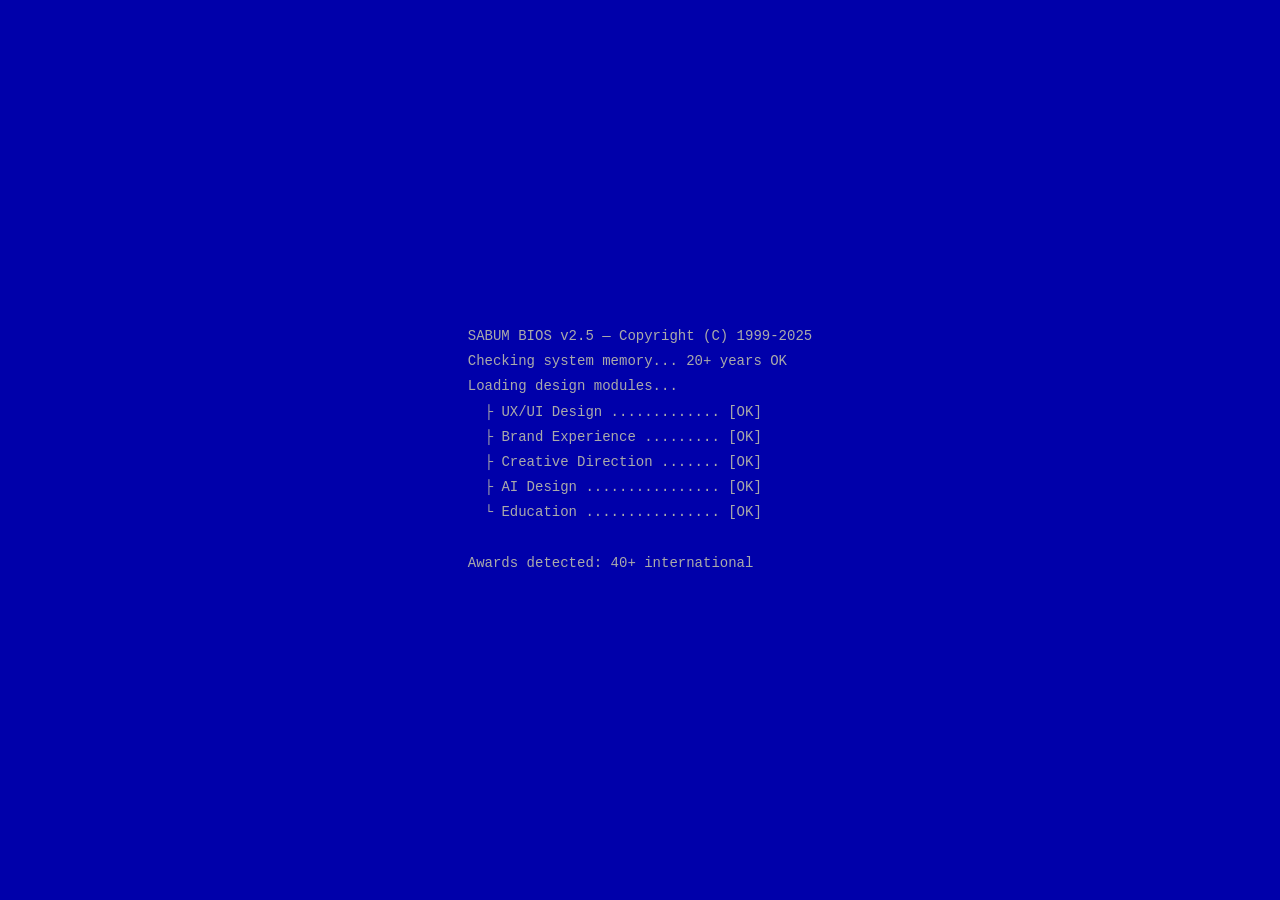
<file: 03_sabum/index.html>
<!DOCTYPE html>
<html lang="ko">

<head>
    <meta charset="UTF-8">
    <meta name="viewport" content="width=device-width, initial-scale=1.0">
    <title>SABUM.EXE — 변사범 포트폴리오</title>
    <meta name="description" content="변사범 — Creative Director, Designer, Educator. 20년 이상의 디자인 경력.">
    <style>
        /* ═══════════════════════════════════════════
           RESET & BASE
           ═══════════════════════════════════════════ */
        *,
        *::before,
        *::after {
            margin: 0;
            padding: 0;
            box-sizing: border-box;
        }

        :root {
            --bg: #0000AA;
            --text: #FFFFFF;
            --highlight: #FFFF00;
            --dim: #AAAAAA;
            --cursor: #FFFFFF;
            --accent: #55FFFF;
            --green: #55FF55;
            --red: #FF5555;
        }

        /* Theme: BLACK */
        body.theme-black {
            --bg: #111111;
            --dim: #666666;
        }

        body.theme-black .hero-visual {
            background: linear-gradient(180deg, #111 0%, #000 50%, #111 100%);
        }

        /* Theme: PRISM */
        body.theme-prism {
            --bg: #1a0a2e;
        }

        body.theme-prism .hero-visual {
            background: linear-gradient(135deg, #1a0a2e, #16213e, #0f3460, #533483, #e94560, #0f3460, #1a0a2e);
            background-size: 400% 400%;
            animation: prismShift 8s ease infinite;
        }

        @keyframes prismShift {
            0% {
                background-position: 0% 50%;
            }

            50% {
                background-position: 100% 50%;
            }

            100% {
                background-position: 0% 50%;
            }
        }

        body.theme-prism {
            background: linear-gradient(135deg, #1a0a2e, #16213e, #0f3460, #533483, #1a0a2e);
            background-size: 400% 400%;
            animation: prismBg 12s ease infinite;
        }

        @keyframes prismBg {
            0% {
                background-position: 0% 50%;
            }

            50% {
                background-position: 100% 50%;
            }

            100% {
                background-position: 0% 50%;
            }
        }

        /* Theme Switcher */
        .theme-switcher {
            position: fixed;
            top: 12px;
            right: 12px;
            z-index: 9999;
            display: flex;
            gap: 4px;
            font-family: 'Courier New', monospace;
            font-size: 11px;
        }

        .theme-btn {
            background: rgba(0, 0, 0, 0.6);
            color: var(--dim);
            border: 1px solid var(--dim);
            padding: 4px 8px;
            font-family: 'Courier New', monospace;
            font-size: 11px;
            cursor: inherit;
            transition: all 0.2s;
        }

        .theme-btn:hover {
            color: var(--highlight);
            border-color: var(--highlight);
        }

        .theme-btn.active {
            color: var(--bg);
            background: var(--highlight);
            border-color: var(--highlight);
        }

        body {
            background: var(--bg);
            color: var(--text);
            font-family: 'Courier New', 'Consolas', 'Monaco', 'Liberation Mono', monospace;
            font-size: 16px;
            line-height: 1.6;
            overflow-x: hidden;
            cursor: url("data:image/svg+xml,%3Csvg xmlns='http://www.w3.org/2000/svg' width='32' height='32' viewBox='0 0 16 16'%3E%3Cpath d='M2 2h2v2h-2zM4 4h2v2h-2zM6 6h2v2h-2zM8 8h2v2h-2zM4 8h2v2h-2zM6 10h2v2h-2zM8 12h2v2h-2zM2 4h2v2h-2zM2 6h2v2h-2zM2 8h2v2h-2zM2 10h2v2h-2z' fill='%23FFFF00'/%3E%3Cpath d='M4 2h2v2h-2zM6 4h2v2h-2zM8 6h2v2h-2zM10 8h2v2h-2zM4 6h2v2h-2zM6 8h2v2h-2zM8 10h2v2h-2zM10 12h2v2h-2z' fill='%23000000'/%3E%3C/svg%3E") 0 0, auto;
        }

        a,
        .nav-bar a,
        .title-bar-buttons span {
            cursor: url("data:image/svg+xml,%3Csvg xmlns='http://www.w3.org/2000/svg' width='32' height='32' viewBox='0 0 16 16'%3E%3Cpath d='M4 0h2v2h-2zM6 0h2v2h-2zM8 0h2v2h-2zM10 0h2v2h-2zM3 2h2v2h-2zM4 4h2v2h-2zM5 6h2v2h-2zM6 8h2v2h-2zM7 10h2v2h-2zM11 2h2v2h-2zM10 4h2v2h-2zM9 6h2v2h-2zM8 8h2v2h-2z' fill='%2300FFFF'/%3E%3C/svg%3E") 6 0, pointer;
        }

        ::selection {
            background: var(--text);
            color: var(--bg);
        }

        a {
            color: var(--accent);
            text-decoration: none;
        }

        a:hover {
            text-decoration: underline;
        }

        /* ═══════════════════════════════════════════
           SCANLINE OVERLAY
           ═══════════════════════════════════════════ */
        body::after {
            content: '';
            position: fixed;
            top: 0;
            left: 0;
            right: 0;
            bottom: 0;
            background: repeating-linear-gradient(0deg,
                    rgba(0, 0, 0, 0.03) 0px,
                    rgba(0, 0, 0, 0.03) 1px,
                    transparent 1px,
                    transparent 3px);
            pointer-events: none;
            z-index: 9999;
        }

        /* ═══════════════════════════════════════════
           LAYOUT
           ═══════════════════════════════════════════ */
        .terminal {
            max-width: 900px;
            margin: 0 auto;
            padding: 20px;
            min-height: 100vh;
        }

        /* ═══════════════════════════════════════════
           TITLE BAR
           ═══════════════════════════════════════════ */
        .title-bar {
            display: none;
        }

        .title-bar-buttons {
            display: flex;
            gap: 8px;
            font-size: 12px;
        }

        .title-bar-buttons span {
            display: inline-block;
            width: 16px;
            height: 16px;
            border: 1px solid var(--bg);
            text-align: center;
            line-height: 14px;
            cursor: pointer;
            font-size: 10px;
        }

        /* ═══════════════════════════════════════════
           SCREEN AREA
           ═══════════════════════════════════════════ */
        .screen {
            border: none;
            padding: 24px;
            min-height: 100vh;
        }

        /* ═══════════════════════════════════════════
           SECTIONS
           ═══════════════════════════════════════════ */
        .section {
            margin-bottom: 48px;
            opacity: 0;
            transform: translateY(10px);
            transition: opacity 0.5s ease, transform 0.5s ease;
        }

        .section.visible {
            opacity: 1;
            transform: translateY(0);
        }

        /* ═══════════════════════════════════════════
           PIXEL GLITCH EFFECT
           ═══════════════════════════════════════════ */
        .section.glitch-in .output,
        .section.glitch-in .prompt {
            animation: pixelGlitch 0.6s steps(1) forwards;
        }

        @keyframes pixelGlitch {
            0% {
                clip-path: inset(0 0 80% 0);
                transform: translateX(-4px);
                opacity: 0.7;
                text-shadow: 2px 0 #ff0055, -2px 0 #00ffaa;
            }

            10% {
                clip-path: inset(20% 0 40% 0);
                transform: translateX(6px);
                opacity: 0.9;
                text-shadow: -3px 0 #ff0055, 3px 0 #00ffaa;
            }

            20% {
                clip-path: inset(60% 0 10% 0);
                transform: translateX(-2px);
                opacity: 0.6;
                text-shadow: 1px 0 #ff0055, -1px 0 #00ffaa;
            }

            30% {
                clip-path: inset(10% 0 60% 0);
                transform: translateX(4px);
                opacity: 1;
                text-shadow: -2px 0 #ff0055, 2px 0 #00ffaa;
            }

            40% {
                clip-path: inset(40% 0 20% 0);
                transform: translateX(-6px);
                opacity: 0.8;
                text-shadow: 3px 0 #ff0055, -3px 0 #00ffaa;
            }

            50% {
                clip-path: inset(0 0 30% 0);
                transform: translateX(2px);
                opacity: 0.9;
                text-shadow: -1px 0 #ff0055, 1px 0 #00ffaa;
            }

            60% {
                clip-path: inset(50% 0 0% 0);
                transform: translateX(-3px);
                opacity: 1;
                text-shadow: 2px 0 #ff0055, -2px 0 #00ffaa;
            }

            70% {
                clip-path: inset(5% 0 5% 0);
                transform: translateX(1px);
                opacity: 0.95;
                text-shadow: -1px 0 #ff0055, 1px 0 #00ffaa;
            }

            80% {
                clip-path: none;
                transform: translateX(-1px);
                opacity: 1;
                text-shadow: 1px 0 #ff0055, -1px 0 #00ffaa;
            }

            90% {
                clip-path: none;
                transform: translateX(0);
                opacity: 1;
                text-shadow: 0 0 transparent;
            }

            100% {
                clip-path: none;
                transform: translateX(0);
                opacity: 1;
                text-shadow: none;
            }
        }

        .prompt {
            color: var(--green);
            margin-bottom: 8px;
            font-weight: bold;
        }

        .prompt::before {
            content: 'C:\\SABUM> ';
            color: var(--dim);
        }

        .output {
            padding-left: 0;
            margin-top: 8px;
        }

        .divider {
            color: var(--dim);
            margin: 16px 0;
            overflow: hidden;
            white-space: nowrap;
        }

        .divider::after {
            content: '════════════════════════════════════════════════════════════════════════════════';
        }

        /* ═══════════════════════════════════════════
           PIXEL ART CHARACTER
           ═══════════════════════════════════════════ */
        .pixel-art {
            font-size: 10px;
            line-height: 1;
            letter-spacing: 0;
            white-space: pre;
            color: var(--highlight);
            margin: 16px 0;
            font-family: 'Courier New', monospace;
        }

        .pixel-icon {
            display: inline-block;
            font-size: 10px;
            line-height: 1;
            white-space: pre;
            color: var(--highlight);
            vertical-align: middle;
            margin-right: 8px;
            font-family: 'Courier New', monospace;
        }

        /* ═══════════════════════════════════════════
           HERO
           ═══════════════════════════════════════════ */
        .hero-name {
            font-size: clamp(16px, 2.5vw, 22px);
            font-weight: bold;
            color: var(--highlight);
            line-height: 1.4;
            margin: 12px 0 4px;
        }

        .hero-title {
            font-size: clamp(14px, 2.5vw, 20px);
            color: var(--accent);
        }

        /* ═══════════════════════════════════════════
           HERO VISUAL (FULL WIDTH CANVAS)
           ═══════════════════════════════════════════ */
        .hero-visual {
            width: 100vw;
            margin-left: calc(-50vw + 50%);
            margin-bottom: 100px;
            background: linear-gradient(180deg, #000088 0%, #000055 50%, #000088 100%);
            border-top: 2px solid var(--highlight);
            border-bottom: 2px solid var(--highlight);
            padding: 0;
            overflow: hidden;
            position: relative;
        }

        .hero-visual canvas {
            display: block;
            width: 100%;
            height: auto;
            image-rendering: pixelated;
            image-rendering: crisp-edges;
        }

        .hero-meta {
            margin-top: 16px;
            color: var(--dim);
            font-size: 14px;
        }

        .hero-meta span {
            display: block;
        }

        /* ═══════════════════════════════════════════
           CURSOR BLINK
           ═══════════════════════════════════════════ */
        .cursor {
            display: inline-block;
            width: 10px;
            height: 18px;
            background: var(--cursor);
            animation: blink 1s step-end infinite;
            vertical-align: text-bottom;
            margin-left: 2px;
        }

        @keyframes blink {

            0%,
            100% {
                opacity: 1;
            }

            50% {
                opacity: 0;
            }
        }

        /* ═══════════════════════════════════════════
           TYPING ANIMATION
           ═══════════════════════════════════════════ */
        .typing {
            overflow: hidden;
            white-space: nowrap;
            border-right: none;
            width: 0;
            animation: typing 1.5s steps(40) forwards;
        }

        @keyframes typing {
            from {
                width: 0;
            }

            to {
                width: 100%;
            }
        }

        /* ═══════════════════════════════════════════
           CAREER TABLE
           ═══════════════════════════════════════════ */
        .career-item {
            display: grid;
            grid-template-columns: 160px 1fr;
            gap: 8px;
            padding: 4px 0;
            border-bottom: 1px dashed rgba(255, 255, 255, 0.1);
        }

        .career-item:last-child {
            border-bottom: none;
        }

        .career-year {
            color: var(--highlight);
            white-space: nowrap;
        }

        .career-role {
            color: var(--text);
        }

        /* ═══════════════════════════════════════════
           AWARD LIST
           ═══════════════════════════════════════════ */
        .award-item {
            padding: 2px 0;
            font-size: 14px;
        }

        .award-item::before {
            content: '├── ';
            color: var(--dim);
        }

        .award-item:last-child::before {
            content: '└── ';
        }

        .award-year {
            color: var(--highlight);
        }

        .award-name {
            color: var(--accent);
        }

        /* ═══════════════════════════════════════════
           PROJECT TREE
           ═══════════════════════════════════════════ */
        .project-year-group {
            margin-bottom: 16px;
        }

        .project-year-header {
            color: var(--highlight);
            font-weight: bold;
            margin-bottom: 4px;
        }

        .project-year-header::before {
            content: '📁 ';
            font-size: 12px;
        }

        .project-item {
            padding: 1px 0;
            padding-left: 24px;
            font-size: 14px;
            color: var(--text);
        }

        .project-item::before {
            content: '│  ';
            color: var(--dim);
        }

        .project-year-group .project-item:last-child::before {
            content: '└─ ';
        }

        /* ═══════════════════════════════════════════
           LECTURE SECTION
           ═══════════════════════════════════════════ */
        .lecture-block {
            margin-bottom: 16px;
        }

        .lecture-label {
            color: var(--highlight);
            font-weight: bold;
            margin-bottom: 4px;
        }

        .lecture-list {
            color: var(--dim);
            font-size: 14px;
        }

        /* ═══════════════════════════════════════════
           CONTACT / FOOTER
           ═══════════════════════════════════════════ */
        .contact-item {
            margin: 4px 0;
        }

        .contact-label {
            color: var(--dim);
            display: inline-block;
            width: 100px;
        }

        .footer-bar {
            display: none;
        }

        /* ═══════════════════════════════════════════
           PIXEL ART ICONS (CSS)
           ═══════════════════════════════════════════ */
        .px-trophy {
            color: var(--highlight);
        }

        .px-folder {
            color: var(--accent);
        }

        .px-mail {
            color: var(--green);
        }

        .px-star {
            color: var(--highlight);
        }

        /* ═══════════════════════════════════════════
           NAV BAR (top inside screen)
           ═══════════════════════════════════════════ */
        .nav-bar {
            display: flex;
            flex-wrap: wrap;
            gap: 4px 16px;
            margin-bottom: 32px;
            font-size: 14px;
        }

        .nav-bar a {
            color: var(--dim);
            transition: color 0.2s;
        }

        .nav-bar a:hover {
            color: var(--highlight);
        }

        .nav-bar a::before {
            content: '[';
            color: var(--dim);
        }

        .nav-bar a::after {
            content: ']';
            color: var(--dim);
        }

        /* ═══════════════════════════════════════════
           STAT BOXES
           ═══════════════════════════════════════════ */
        .stat-row {
            display: grid;
            grid-template-columns: repeat(auto-fit, minmax(180px, 1fr));
            gap: 12px;
            margin: 16px 0;
        }

        .stat-box {
            border: 1px solid var(--dim);
            padding: 16px 12px 12px;
            text-align: center;
            overflow: hidden;
        }

        .stat-pixel {
            font-family: 'Courier New', monospace;
            font-size: 8px;
            line-height: 1;
            letter-spacing: 1px;
            white-space: pre;
            color: var(--highlight);
            display: flex;
            justify-content: center;
            gap: 2px;
            margin-bottom: 8px;
            min-height: 40px;
            align-items: center;
        }

        .stat-label {
            font-size: 12px;
            color: var(--dim);
            margin-top: 4px;
        }

        .stat-box.counted .stat-pixel {
            animation: statFlash 0.3s ease-out;
        }

        @keyframes statFlash {
            0% {
                text-shadow: 0 0 20px var(--highlight), 0 0 40px var(--highlight);
                transform: scale(1.1);
            }

            100% {
                text-shadow: none;
                transform: scale(1);
            }
        }

        /* ═══════════════════════════════════════════
           LOADING BAR
           ═══════════════════════════════════════════ */
        .loading-bar {
            margin: 24px 0;
        }

        .loading-text {
            color: var(--dim);
            font-size: 14px;
        }

        .loading-track {
            width: 100%;
            height: 16px;
            border: 1px solid var(--dim);
            position: relative;
            margin-top: 4px;
        }

        .loading-fill {
            height: 100%;
            background: var(--green);
            width: 0%;
            transition: width 1.5s ease-out;
        }

        .loading-bar.active .loading-fill {
            width: 100%;
        }

        /* ═══════════════════════════════════════════
           RESPONSIVE
           ═══════════════════════════════════════════ */
        @media (max-width: 600px) {
            body {
                font-size: 14px;
            }

            .terminal {
                padding: 8px;
            }

            .screen {
                padding: 16px;
            }

            .career-item {
                grid-template-columns: 1fr;
                gap: 2px;
            }

            .career-year {
                font-size: 12px;
            }

            .stat-row {
                grid-template-columns: 1fr 1fr;
            }

            .pixel-art {
                font-size: 7px;
            }

            .hero-name {
                margin-top: 8px;
            }

            .hero-meta span {
                font-size: 12px;
            }
        }

        /* ═══════════════════════════════════════════
           PIXEL WORKS GALLERY
           ═══════════════════════════════════════════ */
        .works-grid {
            display: grid;
            grid-template-columns: repeat(2, 1fr);
            gap: 12px;
            margin-top: 12px;
        }

        .work-item {
            border: 1px solid var(--dim);
            overflow: hidden;
            position: relative;
            transition: border-color 0.3s;
        }

        .work-item:hover {
            border-color: var(--highlight);
        }

        .work-item canvas {
            display: block;
            width: 100%;
            height: auto;
            image-rendering: pixelated;
            image-rendering: crisp-edges;
        }

        .work-item .work-label {
            position: absolute;
            bottom: 0;
            left: 0;
            right: 0;
            background: rgba(0, 0, 0, 0.7);
            color: var(--highlight);
            font-size: 10px;
            padding: 4px 8px;
            font-family: 'Courier New', monospace;
        }

        @media (max-width: 500px) {
            .works-grid {
                grid-template-columns: 1fr;
            }
        }

        /* ═══════════════════════════════════════════
           SECTION LABEL (comment-style)
           ═══════════════════════════════════════════ */
        .section-comment {
            color: var(--dim);
            font-size: 12px;
            margin-bottom: 8px;
        }

        .section-comment::before {
            content: '// ';
        }

        /* ═══════════════════════════════════════════
           BOOT SEQUENCE
           ═══════════════════════════════════════════ */
        #boot-screen {
            position: fixed;
            inset: 0;
            background: var(--bg);
            z-index: 10000;
            display: flex;
            flex-direction: column;
            justify-content: center;
            align-items: center;
            padding: 24px;
            transition: opacity 0.5s ease;
        }

        #boot-screen.fade-out {
            opacity: 0;
            pointer-events: none;
        }

        #boot-text {
            font-family: 'Courier New', monospace;
            font-size: 14px;
            color: var(--dim);
            white-space: pre-wrap;
            max-width: 600px;
            line-height: 1.8;
        }
    </style>
</head>

<body>

    <!-- ╔═══════════════════════════════════════════╗
         ║          BOOT SEQUENCE OVERLAY            ║
         ╚═══════════════════════════════════════════╝ -->
    <div id="boot-screen">
        <div id="boot-text"></div>
    </div>

    <div class="theme-switcher" id="theme-switcher" style="display:none;">
        <button class="theme-btn" data-theme="blue" data-active="true"
            style="color:var(--bg);background:var(--highlight);border-color:var(--highlight);">BLUE</button>
        <button class="theme-btn" data-theme="black">BLACK</button>
        <button class="theme-btn" data-theme="prism">PRISM</button>
        <span style="color:var(--dim);margin:0 4px;">│</span>
        <button class="theme-btn active" id="lang-btn" data-lang="ko">KO/EN</button>
    </div>

    <!-- ╔═══════════════════════════════════════════╗
         ║            MAIN TERMINAL                  ║
         ╚═══════════════════════════════════════════╝ -->
    <div class="terminal" id="main-terminal" style="display: none;">
        <div class="title-bar">
            <span>⬛ SABUM.EXE — Portfolio Terminal v2.5</span>
            <div class="title-bar-buttons">
                <span>─</span>
                <span>□</span>
                <span>×</span>
            </div>
        </div>

        <div class="screen">

            <!-- NAV -->
            <nav class="nav-bar">
                <a href="#career" data-en="Career">경력</a>
                <a href="#awards" data-en="Awards">수상</a>
                <a href="#projects" data-en="Projects">프로젝트</a>
                <a href="#teaching" data-en="Lectures">강의</a>
                <a href="#contact" data-en="Contact">연락처</a>
            </nav>

            <!-- ═══ HERO ═══ -->
            <section class="section visible" id="hero">
                <div class="prompt">whoami</div>
                <div class="output">
                    <div class="hero-visual">
                        <canvas id="pixel-hero" width="240" height="40"></canvas>
                    </div>
                    <div class="hero-name">변사범 / Sabum Byun</div>
                    <div class="hero-title">Creative Director · Designer · Educator</div>
                    <div class="hero-meta">
                        <span data-en="┌ Current: PlusX Advisor / Standers CDO">┌ 현재: 플러스엑스 고문 / 스탠더스 CDO</span>
                        <span data-en="├ Career: 20+ yrs Design · Brand · UX/UI">├ 경력: 20년+ 디자인 · 브랜드 · UX/UI</span>
                        <span data-en="├ Awards: 40+ International Design Awards">├ 수상: 40+ 국제 디자인 어워드</span>
                        <span data-en="└ Talks: 100+ University · Corporate · Conf">└ 강의: 100회+ 대학 · 기업 · 컨퍼런스</span>
                    </div>
                </div>

                <div class="stat-row" id="stat-row">
                    <div class="stat-box" data-target="20" data-suffix="+">
                        <div class="stat-pixel"></div>
                        <div class="stat-label">YEARS EXP</div>
                    </div>
                    <div class="stat-box" data-target="40" data-suffix="+">
                        <div class="stat-pixel"></div>
                        <div class="stat-label">AWARDS</div>
                    </div>
                    <div class="stat-box" data-target="100" data-suffix="+">
                        <div class="stat-pixel"></div>
                        <div class="stat-label">PROJECTS</div>
                    </div>
                    <div class="stat-box" data-target="100" data-suffix="+">
                        <div class="stat-pixel"></div>
                        <div class="stat-label">LECTURES</div>
                    </div>
                </div>

                <div class="loading-bar" id="exp-bar">
                    <div class="loading-text">Loading career data... [██████████████████████████████] 100%</div>
                </div>
            </section>

            <div class="divider"></div>

            <!-- ═══ CAREER ═══ -->
            <section class="section" id="career">
                <div class="section-comment" data-en="Printing career history">경력 사항을 출력합니다</div>
                <div class="prompt">cat career.log</div>
                <div class="output">
                    <pre class="pixel-art" style="font-size: 8px; margin-bottom: 12px;">
 ┌─────┐
 │ ▓▓▓ │  CAREER
 │ ▓▓▓ │  LOG
 │ ▓▓▓ │
 └─────┘
</pre>
                    <div class="career-item">
                        <span class="career-year" data-en="2023 ~ Present">2023 ~ 현재</span>
                        <span class="career-role" data-en="PlusX Advisor / Standers CDO">플러스엑스 고문 / 스탠더스 CDO</span>
                    </div>
                    <div class="career-item">
                        <span class="career-year">2020 ~ 2023</span>
                        <span class="career-role" data-en="Withecore Co-CEO">위더코어 공동대표</span>
                    </div>
                    <div class="career-item">
                        <span class="career-year">2010 ~ 2020</span>
                        <span class="career-role" data-en="Plus X Co-CEO / Creative Director">Plus X 공동대표 / Creative
                            Director</span>
                    </div>
                    <div class="career-item">
                        <span class="career-year">2006 ~ 2010</span>
                        <span class="career-role" data-en="NHN Media Design Team Lead">NHN 미디어디자인 팀장</span>
                    </div>
                    <div class="career-item">
                        <span class="career-year">2005 ~ 2006</span>
                        <span class="career-role" data-en="DesignFever Designer">디자인피버 디자이너</span>
                    </div>
                    <div class="career-item">
                        <span class="career-year">2003 ~ 2005</span>
                        <span class="career-role" data-en="DesignNui Founder">디자인뉴이 창업</span>
                    </div>
                    <div class="career-item">
                        <span class="career-year">1999 ~ 2003</span>
                        <span class="career-role"
                            data-en="Chungkang College of Cultural Industries, Multimedia Design">청강문화산업대학
                            멀티미디어디자인학과</span>
                    </div>
                </div>
            </section>

            <div class="divider"></div>

            <!-- ═══ AWARDS ═══ -->
            <section class="section" id="awards">
                <div class="section-comment" data-en="Browsing awards directory">수상 내역 디렉토리를 조회합니다</div>
                <div class="prompt">ls -la awards/</div>
                <div class="output">
                    <pre class="pixel-art" style="font-size: 8px; margin-bottom: 12px;">
  ★ ★ ★
 ★ ★ ★ ★  AWARDS
  ★ ★ ★   TROPHY
</pre>
                    <div style="color: var(--dim); font-size: 12px; margin-bottom: 8px;"
                        data-en="total 40+ files — showing major awards only">total 40+ files — 주요 수상만 표시
                    </div>
                    <div class="award-item"><span class="award-year">2021</span> <span class="award-name">IDEA</span> —
                        Krafton Brand eXperience Design</div>
                    <div class="award-item"><span class="award-year">2021</span> <span class="award-name">Awwward</span>
                        — Neker / Deeponde Brand Website</div>
                    <div class="award-item"><span class="award-year">2020</span> <span class="award-name">Reddot</span>
                        — PlusX Official Website</div>
                    <div class="award-item"><span class="award-year">2020</span> <span class="award-name">Awwward</span>
                        — PlusX Official Website</div>
                    <div class="award-item"><span class="award-year">2020</span> <span class="award-name">IF
                            Award</span> — PlusX Internal Branding</div>
                    <div class="award-item"><span class="award-year">2020</span> <span class="award-name">GDA</span> —
                        emart App / G9 App UX/UI</div>
                    <div class="award-item"><span class="award-year">2019</span> <span class="award-name">IF
                            Award</span> — YG Select App Design</div>
                    <div class="award-item"><span class="award-year">2019</span> <span class="award-name">GDA</span> —
                        신세계백화점 / S.I.VILLAGE / L.POINT</div>
                    <div class="award-item"><span class="award-year">2018</span> <span class="award-name">Reddot +
                            IF</span> — L.POINT App</div>
                    <div class="award-item"><span class="award-year">2016</span> <span class="award-name">Reddot +
                            IF</span> — SSG PAY / 29CM App</div>
                    <div class="award-item"><span class="award-year">2015</span> <span class="award-name">&amp; Award
                            대상</span> — 29CM App</div>
                    <div class="award-item"><span class="award-year">2014</span> <span class="award-name">IDEA +
                            IF</span> — SKT B box Product</div>
                    <div class="award-item"><span class="award-year">2013</span> <span class="award-name">IF</span> —
                        Plus X Brand Identity</div>
                    <div class="award-item"><span class="award-year">2011</span> <span class="award-name">Reddot + It
                            Award</span> — 기업디자인 본상</div>
                    <div class="award-item"><span class="award-year">2010</span> <span class="award-name">깐느 Silver
                            Lion</span> — 네이버 한글캠페인</div>
                    <div class="award-item"><span class="award-year">2010</span> <span class="award-name">IF</span> —
                        NHN Media wall / NAVER Story</div>
                </div>
            </section>

            <div class="divider"></div>

            <!-- ═══ PROJECTS ═══ -->
            <section class="section" id="projects">
                <div class="section-comment" data-en="Printing project tree">프로젝트 트리를 출력합니다</div>
                <div class="prompt">tree projects/ --recent</div>
                <div class="output">

                    <div class="project-year-group">
                        <div class="project-year-header">2024 ~ 2025</div>
                        <div class="project-item">로우로우 폴스미스 포스터 제작</div>
                        <div class="project-item">MBC다큐 교실이데아 인트로 아트웍</div>
                        <div class="project-item">블러블러 AI 모델에이전트 브랜드 개발</div>
                    </div>

                    <div class="project-year-group">
                        <div class="project-year-header">2023</div>
                        <div class="project-item">패스트캠퍼스 AI 강의 런칭</div>
                        <div class="project-item">동해소주 AI포스터 디자인</div>
                        <div class="project-item">LG생활건강 아우라 라벨 디자인 (AI)</div>
                        <div class="project-item">LG생활건강 키비주얼 디자인 (AI)</div>
                    </div>

                    <div class="project-year-group">
                        <div class="project-year-header">2020 ~ 2022</div>
                        <div class="project-item">디폰데 코스메틱 브랜드 전체 운영</div>
                        <div class="project-item">키네프 / 포슐라 코스메틱 브랜드</div>
                        <div class="project-item">픽스낫띵 패션브랜드 런칭</div>
                        <div class="project-item">삼성화재 디자인 컨설팅</div>
                    </div>

                    <div class="project-year-group">
                        <div class="project-year-header">2018 ~ 2019</div>
                        <div class="project-item">플러스엑스 웹사이트 리뉴얼</div>
                        <div class="project-item">이마트 APP UI/UX</div>
                        <div class="project-item">삼성전자 신규 제품개발 UI/UX</div>
                        <div class="project-item">제주항공 UI/UX</div>
                    </div>

                    <div class="project-year-group">
                        <div class="project-year-header">2015 ~ 2017</div>
                        <div class="project-item">롯데 L.POINT UI/UX</div>
                        <div class="project-item">이베이 G9 UI/UX</div>
                        <div class="project-item">YG E-SHOP / TIMES APP UI/UX</div>
                        <div class="project-item">신세계백화점 앱 UI/UX</div>
                        <div class="project-item">29CM 앱 UI/UX 고도화</div>
                    </div>

                    <div class="project-year-group">
                        <div class="project-year-header">2012 ~ 2014</div>
                        <div class="project-item">삼성전자 갤럭시 Gear2 UI/UX</div>
                        <div class="project-item">삼성 플렉서블 UI/UX</div>
                        <div class="project-item">SSG PAY 브랜드 · 서비스 앱</div>
                        <div class="project-item">29CM 모바일 앱 UI/UX</div>
                        <div class="project-item">쿠팡 UI/UX</div>
                    </div>

                    <div class="project-year-group">
                        <div class="project-year-header">2010 ~ 2011 (PLUS X)</div>
                        <div class="project-item">CGV 아이패드/아이폰 앱 UI/UX</div>
                        <div class="project-item">삼성전자 클라우드서비스 디자인</div>
                        <div class="project-item">영국문화원 교육용 앱 UI/UX</div>
                    </div>

                    <div class="project-year-group">
                        <div class="project-year-header">2006 ~ 2010 (NHN)</div>
                        <div class="project-item">네이버 한글캠페인 미디어 마케팅</div>
                        <div class="project-item">네이버 그린팩토리 미디어 디자인 총괄</div>
                        <div class="project-item">네이버 브랜드사이트 / 메인 개편</div>
                        <div class="project-item">네이버 지도 파노라마 마케팅</div>
                        <div class="project-item">네이버 10주년 히스토리 웹사이트</div>
                    </div>
                </div>
            </section>

            <div class="divider"></div>

            <!-- ═══ TEACHING ═══ -->
            <section class="section" id="teaching">
                <div class="section-comment" data-en="Reading lecture history file">강의 경력 파일을 읽습니다</div>
                <div class="prompt">cat lectures.md</div>
                <div class="output">
                    <pre class="pixel-art" style="font-size: 8px; margin-bottom: 12px;">
 ┌──────────┐
 │ ■■■      │
 │ ■■■■■    │  LECTURES
 │ ■■■■■■■  │  & TALKS
 │ ■■■■■    │
 └──────────┘
</pre>
                    <div class="lecture-block">
                        <div class="lecture-label"># 주요 이력</div>
                        <div class="lecture-list">
                            - 2024년 기업, 대학 70여번의 AI강연<br>
                            - 2023년 패스트캠퍼스 온라인 AI강의 런칭<br>
                            - 2013년 국민대 디자인학부 UI/UX디자인 수업 출강<br>
                            - 2010년부터 40여 차례 세미나 진행
                        </div>
                    </div>
                    <div class="lecture-block">
                        <div class="lecture-label"># 대학</div>
                        <div class="lecture-list">홍익대, 국민대, 카이스트, 단국대, 서강대, 경희대, 계원대, 가천대, 청강대, 대만디자인대학, 미국 아트센터 칼리지 오브
                            디자인</div>
                    </div>
                    <div class="lecture-block">
                        <div class="lecture-label"># 기업 (해외)</div>
                        <div class="lecture-list">중국 알리바바 / 왕이 / 텐센트, 홍콩디자인센터 HKDC, 에스티로더, 랄프로렌</div>
                    </div>
                    <div class="lecture-block">
                        <div class="lecture-label"># 기업 (국내)</div>
                        <div class="lecture-list">삼성전자, LG전자, KT, 네이버, 카카오, 쿠팡, 배달의민족, 29CM, 아모레, SPC, SM, 현대홈쇼핑, 제일기획,
                            Adobe, 위메프, 여기어때, 라인플러스, 한화, 미래에셋 등</div>
                    </div>
                    <div class="lecture-block">
                        <div class="lecture-label"># 단체 · 컨퍼런스</div>
                        <div class="lecture-list">KIDP, 패스트캠퍼스, UX World, CA컨퍼런스, 현대카드 컬쳐, 롱블랙, 해럴드디자인, 브랜드비즈 등</div>
                    </div>
                </div>
            </section>

            <div class="divider"></div>

            <!-- ═══ WORKS ═══ -->
            <section class="section" id="works">
                <div class="section-comment" data-en="Rendering portfolio works">포트폴리오 작업물을 렌더링합니다</div>
                <div class="prompt">render --pixelate ./works/*.jpg</div>
                <div class="output">
                    <pre class="pixel-art" style="font-size: 8px; margin-bottom: 12px;">
 ┌─────────┐
 │ ▓▓▓ ░░░ │  SELECTED
 │ ░░░ ▓▓▓ │  WORKS
 └─────────┘
</pre>
                    <div class="works-grid">
                        <div class="work-item">
                            <canvas class="pixel-work" data-src="img/img_004.jpg" width="64" height="48"></canvas>
                            <div class="work-label">PROJECT_001.bmp</div>
                        </div>
                        <div class="work-item">
                            <canvas class="pixel-work" data-src="img/img_009.jpg" width="64" height="48"></canvas>
                            <div class="work-label">PROJECT_002.bmp</div>
                        </div>
                        <div class="work-item">
                            <canvas class="pixel-work" data-src="img/img_011.jpg" width="64" height="48"></canvas>
                            <div class="work-label">PROJECT_003.bmp</div>
                        </div>
                        <div class="work-item">
                            <canvas class="pixel-work" data-src="img/img_012.jpg" width="64" height="48"></canvas>
                            <div class="work-label">PROJECT_004.bmp</div>
                        </div>
                    </div>
                </div>
            </section>

            <div class="divider"></div>

            <!-- ═══ CONTACT ═══ -->
            <section class="section" id="contact">
                <div class="section-comment" data-en="Printing contact environment variables">연락처 환경변수를 출력합니다</div>
                <div class="prompt">echo $CONTACT</div>
                <div class="output">
                    <pre class="pixel-art" style="font-size: 8px; margin-bottom: 12px;">
  ╔═══════╗
  ║ ✉     ║
  ║  ╲   ╱║  CONTACT
  ║   ╲╱  ║  ME
  ╚═══════╝
</pre>
                    <div class="contact-item">
                        <span class="contact-label">NAME</span>
                        <span>변사범 / Sabum Byun</span>
                    </div>
                    <div class="contact-item">
                        <span class="contact-label">PHONE</span>
                        <span>010-3448-8594</span>
                    </div>
                    <div class="contact-item">
                        <span class="contact-label">EMAIL</span>
                        <a href="mailto:sabum@plus-ex.com">sabum@plus-ex.com</a>
                    </div>
                    <div class="contact-item">
                        <span class="contact-label">SITE</span>
                        <a href="https://www.plus-ex.com" target="_blank">www.plus-ex.com</a>
                    </div>
                    <div class="contact-item">
                        <span class="contact-label">BLOG</span>
                        <a href="http://blog.naver.com/sabum007" target="_blank">blog.naver.com/sabum007</a>
                    </div>
                    <div class="contact-item">
                        <span class="contact-label">BEHANCE</span>
                        <a href="https://www.behance.net/sabum" target="_blank">behance.net/sabum</a>
                    </div>
                </div>

                <div style="margin-top: 24px;">
                    <div class="prompt" style="color: var(--dim);"><span class="cursor"></span></div>
                </div>
            </section>

        </div><!-- .screen -->

        <div class="footer-bar">
            <span>Ready</span>
            <span>Lines: 237 | UTF-8 | LF</span>
        </div>
    </div><!-- .terminal -->

    <!-- ═══════════════════════════════════════════
         SCRIPT
         ═══════════════════════════════════════════ -->
    <script>
        // ─── BOOT SEQUENCE ───
        const bootLines = [
            'SABUM BIOS v2.5 — Copyright (C) 1999-2025',
            'Checking system memory... 20+ years OK',
            'Loading design modules...',
            '  ├ UX/UI Design ............. [OK]',
            '  ├ Brand Experience ......... [OK]',
            '  ├ Creative Direction ....... [OK]',
            '  ├ AI Design ................ [OK]',
            '  └ Education ................ [OK]',
            '',
            'Awards detected: 40+ international',
            'Projects loaded: 100+ completed',
            '',
            '> Starting SABUM.EXE ...',
            '',
        ];

        const bootEl = document.getElementById('boot-text');
        const bootScreen = document.getElementById('boot-screen');
        const mainTerminal = document.getElementById('main-terminal');
        let bootIndex = 0;

        function bootStep() {
            if (bootIndex < bootLines.length) {
                bootEl.textContent += bootLines[bootIndex] + '\n';
                bootIndex++;
                const delay = bootLines[bootIndex - 1] === '' ? 100 : (80 + Math.random() * 120);
                setTimeout(bootStep, delay);
            } else {
                // 부팅 완료
                setTimeout(() => {
                    bootScreen.classList.add('fade-out');
                    mainTerminal.style.display = 'block';
                    setTimeout(() => {
                        bootScreen.remove();
                        initScrollReveal();
                        document.getElementById('theme-switcher').style.display = 'flex';
                    }, 500);
                }, 400);
            }
        }

        // 부팅 시작
        bootStep();

        // ─── SCROLL REVEAL + GLITCH ───
        function initScrollReveal() {
            const sections = document.querySelectorAll('.section:not(.visible)');
            const observer = new IntersectionObserver((entries) => {
                entries.forEach(entry => {
                    if (entry.isIntersecting) {
                        entry.target.classList.add('visible', 'glitch-in');
                        observer.unobserve(entry.target);
                        // Remove glitch class after animation completes
                        setTimeout(() => {
                            entry.target.classList.remove('glitch-in');
                        }, 700);
                    }
                });
            }, { threshold: 0.1 });

            sections.forEach(s => observer.observe(s));
        }

        // ─── SMOOTH SCROLL for NAV ───
        document.querySelectorAll('.nav-bar a').forEach(a => {
            a.addEventListener('click', (e) => {
                e.preventDefault();
                const target = document.querySelector(a.getAttribute('href'));
                if (target) {
                    target.scrollIntoView({ behavior: 'smooth', block: 'start' });
                }
            });
        });

        // ═══════════════════════════════════════════
        //  PIXEL ART STAT NUMBERS
        // ═══════════════════════════════════════════
        const DIGITS = {
            '0': ['█████', '██  ██', '██  ██', '██  ██', '█████'],
            '1': ['  ██ ', '████ ', '  ██ ', '  ██ ', '█████'],
            '2': ['█████', '   ██', '█████', '██   ', '█████'],
            '3': ['█████', '   ██', '█████', '   ██', '█████'],
            '4': ['██  ██', '██  ██', '█████', '   ██', '   ██'],
            '5': ['█████', '██   ', '█████', '   ██', '█████'],
            '6': ['█████', '██   ', '█████', '██  ██', '█████'],
            '7': ['█████', '   ██', '  ██ ', ' ██  ', ' ██  '],
            '8': ['█████', '██  ██', '█████', '██  ██', '█████'],
            '9': ['█████', '██  ██', '█████', '   ██', '█████'],
            '+': ['     ', '  ██ ', '█████', '  ██ ', '     ']
        };

        function renderPixelNumber(str) {
            const chars = str.split('');
            let lines = ['', '', '', '', ''];
            chars.forEach((c, i) => {
                const d = DIGITS[c];
                if (d) {
                    for (let r = 0; r < 5; r++) {
                        lines[r] += (i > 0 ? ' ' : '') + d[r];
                    }
                }
            });
            return lines.join('\n');
        }

        function animateStats() {
            const boxes = document.querySelectorAll('.stat-box[data-target]');
            boxes.forEach((box, idx) => {
                const target = parseInt(box.dataset.target);
                const suffix = box.dataset.suffix || '';
                const el = box.querySelector('.stat-pixel');
                let frame = 0;
                const totalFrames = 12;
                const interval = setInterval(() => {
                    frame++;
                    if (frame < totalFrames) {
                        // Random glitch numbers
                        const rand = Math.floor(Math.random() * (target * 2));
                        el.textContent = renderPixelNumber(rand + suffix);
                    } else {
                        el.textContent = renderPixelNumber(target + suffix);
                        box.classList.add('counted');
                        clearInterval(interval);
                    }
                }, 60 + idx * 20);
            });
        }

        // Trigger stat animation after boot
        setTimeout(animateStats, 2500);

        // ═══════════════════════════════════════════
        //  PIXEL HERO CANVAS ANIMATION
        // ═══════════════════════════════════════════
        (function () {
            const canvas = document.getElementById('pixel-hero');
            if (!canvas) return;
            const ctx = canvas.getContext('2d');
            const W = 240, H = 40;
            const Y = '#FFFF00', D = '#AAAA00', B = '#0000AA', G = '#00AA00', R = '#FF0055', C = '#00FFAA', WH = '#FFFFFF', DM = '#AAAAAA';

            // Character frames (10x14) — 2 walk frames per direction
            const charFrames = [
                // Frame 0: stand right
                [
                    [0, 0, 0, Y, Y, Y, Y, 0, 0, 0],
                    [0, 0, Y, Y, Y, Y, Y, Y, 0, 0],
                    [0, 0, Y, B, Y, Y, B, Y, 0, 0],
                    [0, 0, Y, Y, Y, Y, Y, Y, 0, 0],
                    [0, 0, Y, D, D, D, D, Y, 0, 0],
                    [0, 0, 0, Y, Y, Y, Y, 0, 0, 0],
                    [0, 0, Y, Y, Y, Y, Y, Y, 0, 0],
                    [0, Y, Y, 0, Y, Y, 0, Y, Y, 0],
                    [0, 0, 0, 0, Y, Y, 0, 0, 0, 0],
                    [0, 0, 0, 0, Y, Y, 0, 0, 0, 0],
                    [0, 0, 0, Y, Y, 0, Y, Y, 0, 0],
                ],
                // Frame 1: walk right A
                [
                    [0, 0, 0, Y, Y, Y, Y, 0, 0, 0],
                    [0, 0, Y, Y, Y, Y, Y, Y, 0, 0],
                    [0, 0, Y, B, Y, Y, B, Y, 0, 0],
                    [0, 0, Y, Y, Y, Y, Y, Y, 0, 0],
                    [0, 0, Y, D, D, D, D, Y, 0, 0],
                    [0, 0, 0, Y, Y, Y, Y, 0, 0, 0],
                    [0, 0, Y, Y, Y, Y, Y, Y, 0, 0],
                    [0, Y, Y, 0, Y, Y, 0, Y, Y, 0],
                    [0, 0, 0, 0, Y, Y, 0, 0, 0, 0],
                    [0, 0, 0, Y, Y, 0, 0, Y, 0, 0],
                    [0, 0, Y, Y, 0, 0, 0, Y, Y, 0],
                ],
                // Frame 2: walk right B
                [
                    [0, 0, 0, Y, Y, Y, Y, 0, 0, 0],
                    [0, 0, Y, Y, Y, Y, Y, Y, 0, 0],
                    [0, 0, Y, B, Y, Y, B, Y, 0, 0],
                    [0, 0, Y, Y, Y, Y, Y, Y, 0, 0],
                    [0, 0, Y, D, D, D, D, Y, 0, 0],
                    [0, 0, 0, Y, Y, Y, Y, 0, 0, 0],
                    [0, 0, Y, Y, Y, Y, Y, Y, 0, 0],
                    [0, Y, Y, 0, Y, Y, 0, Y, Y, 0],
                    [0, 0, 0, 0, Y, Y, 0, 0, 0, 0],
                    [0, 0, 0, 0, Y, 0, Y, Y, 0, 0],
                    [0, 0, 0, Y, Y, 0, 0, Y, Y, 0],
                ],
                // Frame 3: jump
                [
                    [0, 0, 0, Y, Y, Y, Y, 0, 0, 0],
                    [0, 0, Y, Y, Y, Y, Y, Y, 0, 0],
                    [0, 0, Y, B, Y, Y, B, Y, 0, 0],
                    [0, 0, Y, Y, D, D, Y, Y, 0, 0],
                    [0, 0, Y, D, D, D, D, Y, 0, 0],
                    [0, 0, 0, Y, Y, Y, Y, 0, 0, 0],
                    [0, Y, Y, Y, Y, Y, Y, Y, Y, 0],
                    [Y, Y, 0, Y, Y, Y, Y, 0, Y, Y],
                    [0, 0, 0, 0, Y, Y, 0, 0, 0, 0],
                    [0, 0, 0, Y, 0, 0, Y, 0, 0, 0],
                    [0, 0, Y, Y, 0, 0, Y, Y, 0, 0],
                ],
            ];

            function drawPixel(x, y, color) {
                if (!color) return;
                ctx.fillStyle = color;
                ctx.fillRect(x, y, 1, 1);
            }

            function drawSprite(sprite, sx, sy, flip) {
                for (let r = 0; r < sprite.length; r++) {
                    for (let c = 0; c < sprite[r].length; c++) {
                        const px = flip ? sx + (sprite[r].length - 1 - c) : sx + c;
                        drawPixel(px, sy + r, sprite[r][c]);
                    }
                }
            }

            // Objects
            function drawMonitor(x, y, shake) {
                const ox = shake ? Math.round(Math.sin(Date.now() / 30) * 1) : 0;
                ctx.fillStyle = DM; ctx.fillRect(x + ox, y, 14, 10);
                ctx.fillStyle = G; ctx.fillRect(x + 1 + ox, y + 1, 12, 8);
                ctx.fillStyle = B;
                // Screen text flicker
                const t = Math.floor(Date.now() / 200) % 3;
                ctx.fillStyle = Y;
                if (t === 0) { ctx.fillRect(x + 3 + ox, y + 3, 3, 1); ctx.fillRect(x + 3 + ox, y + 5, 5, 1); }
                else if (t === 1) { ctx.fillRect(x + 3 + ox, y + 3, 5, 1); ctx.fillRect(x + 3 + ox, y + 5, 2, 1); }
                else { ctx.fillRect(x + 3 + ox, y + 4, 4, 1); }
                ctx.fillStyle = DM; ctx.fillRect(x + 5 + ox, y + 10, 4, 2); ctx.fillRect(x + 3 + ox, y + 12, 8, 1);
            }

            function drawCoffee(x, y, spill) {
                ctx.fillStyle = WH; ctx.fillRect(x, y + 2, 5, 6); ctx.fillRect(x + 5, y + 3, 2, 3);
                ctx.fillStyle = D; ctx.fillRect(x + 1, y + 3, 3, 2);
                if (!spill) {
                    // Steam
                    const s = Math.floor(Date.now() / 300) % 2;
                    ctx.fillStyle = DM;
                    ctx.fillRect(x + 1, y - s, 1, 1);
                    ctx.fillRect(x + 3, y - 1 + s, 1, 1);
                }
                if (spill) {
                    ctx.fillStyle = D;
                    ctx.fillRect(x + 5, y + 7, 3, 1);
                    ctx.fillRect(x + 6, y + 8, 2, 1);
                }
            }

            function drawTrophy(x, y, bounce) {
                const by = bounce ? -Math.abs(Math.sin(Date.now() / 100) * 3) | 0 : 0;
                ctx.fillStyle = Y;
                ctx.fillRect(x + 2, y + by, 4, 1);
                ctx.fillRect(x + 1, y + 1 + by, 6, 3);
                ctx.fillRect(x, y + 1 + by, 1, 2); ctx.fillRect(x + 7, y + 1 + by, 1, 2);
                ctx.fillRect(x + 3, y + 4 + by, 2, 2);
                ctx.fillRect(x + 2, y + 6 + by, 4, 1);
            }

            function drawStar(x, y, twinkle) {
                const on = twinkle ? Math.floor(Date.now() / 400 + x) % 3 !== 0 : true;
                if (on) {
                    ctx.fillStyle = Y;
                    ctx.fillRect(x + 1, y, 1, 1);
                    ctx.fillRect(x, y + 1, 3, 1);
                    ctx.fillRect(x + 1, y + 2, 1, 1);
                }
            }

            function drawText(x, y, text, color) {
                ctx.fillStyle = color || Y;
                // Simple 3x5 pixel font for tiny text
                const font3x5 = {
                    'S': [[1, 1, 1], [1, 0, 0], [1, 1, 1], [0, 0, 1], [1, 1, 1]],
                    'A': [[0, 1, 0], [1, 0, 1], [1, 1, 1], [1, 0, 1], [1, 0, 1]],
                    'B': [[1, 1, 0], [1, 0, 1], [1, 1, 0], [1, 0, 1], [1, 1, 0]],
                    'U': [[1, 0, 1], [1, 0, 1], [1, 0, 1], [1, 0, 1], [1, 1, 1]],
                    'M': [[1, 0, 1], [1, 1, 1], [1, 1, 1], [1, 0, 1], [1, 0, 1]],
                    'D': [[1, 1, 0], [1, 0, 1], [1, 0, 1], [1, 0, 1], [1, 1, 0]],
                    'E': [[1, 1, 1], [1, 0, 0], [1, 1, 0], [1, 0, 0], [1, 1, 1]],
                    'I': [[1, 1, 1], [0, 1, 0], [0, 1, 0], [0, 1, 0], [1, 1, 1]],
                    'G': [[1, 1, 1], [1, 0, 0], [1, 0, 1], [1, 0, 1], [1, 1, 1]],
                    'N': [[1, 0, 1], [1, 1, 1], [1, 1, 1], [1, 0, 1], [1, 0, 1]],
                    'R': [[1, 1, 0], [1, 0, 1], [1, 1, 0], [1, 0, 1], [1, 0, 1]],
                    'X': [[1, 0, 1], [1, 0, 1], [0, 1, 0], [1, 0, 1], [1, 0, 1]],
                    '/': [[0, 0, 1], [0, 0, 1], [0, 1, 0], [1, 0, 0], [1, 0, 0]],
                    'C': [[1, 1, 1], [1, 0, 0], [1, 0, 0], [1, 0, 0], [1, 1, 1]],
                    'O': [[1, 1, 1], [1, 0, 1], [1, 0, 1], [1, 0, 1], [1, 1, 1]],
                    'Y': [[1, 0, 1], [1, 0, 1], [0, 1, 0], [0, 1, 0], [0, 1, 0]],
                    'P': [[1, 1, 1], [1, 0, 1], [1, 1, 1], [1, 0, 0], [1, 0, 0]],
                    'T': [[1, 1, 1], [0, 1, 0], [0, 1, 0], [0, 1, 0], [0, 1, 0]],
                    'L': [[1, 0, 0], [1, 0, 0], [1, 0, 0], [1, 0, 0], [1, 1, 1]],
                    'F': [[1, 1, 1], [1, 0, 0], [1, 1, 0], [1, 0, 0], [1, 0, 0]],
                    'H': [[1, 0, 1], [1, 0, 1], [1, 1, 1], [1, 0, 1], [1, 0, 1]],
                    'W': [[1, 0, 1], [1, 0, 1], [1, 1, 1], [1, 1, 1], [1, 0, 1]],
                    ' ': [[0, 0, 0], [0, 0, 0], [0, 0, 0], [0, 0, 0], [0, 0, 0]],
                    '+': [[0, 0, 0], [0, 1, 0], [1, 1, 1], [0, 1, 0], [0, 0, 0]],
                };
                let cx = x;
                for (const ch of text) {
                    const g = font3x5[ch];
                    if (g) {
                        for (let r = 0; r < 5; r++) for (let c = 0; c < 3; c++) {
                            if (g[r][c]) ctx.fillRect(cx + c, y + r, 1, 1);
                        }
                    }
                    cx += 4;
                }
            }

            // Scene state
            let charX = 20, charY = 28, frame = 0, dir = 1, walkFrame = 0;
            let state = 'walk_right';
            let stateTimer = 0;
            let coffeeSpill = false, trophyBounce = false, monitorShake = false;
            let jumpOffset = 0;
            const GROUND = 34;
            const monX = 90, monY = 21;
            const coffeeX = 145, coffeeY = 26;
            const trophyX = 175, trophyY = 26;
            let particles = [];

            function addParticles(x, y, color, count) {
                for (let i = 0; i < count; i++) {
                    particles.push({
                        x, y,
                        vx: (Math.random() - 0.5) * 2,
                        vy: -Math.random() * 2,
                        life: 15 + Math.random() * 10,
                        color
                    });
                }
            }

            function updateScene() {
                stateTimer++;
                switch (state) {
                    case 'walk_right':
                        charX += 1;
                        walkFrame = (Math.floor(stateTimer / 3) % 2) + 1;
                        dir = 1;
                        if (charX >= monX - 14) {
                            state = 'bump_monitor'; stateTimer = 0;
                            monitorShake = true;
                            addParticles(monX + 7, monY + 5, C, 6);
                        }
                        break;
                    case 'bump_monitor':
                        walkFrame = 0;
                        if (stateTimer > 12) {
                            monitorShake = false;
                            state = 'walk_right2'; stateTimer = 0;
                        }
                        break;
                    case 'walk_right2':
                        charX += 1; walkFrame = (Math.floor(stateTimer / 3) % 2) + 1; dir = 1;
                        if (charX >= coffeeX - 12) {
                            state = 'kick_coffee'; stateTimer = 0;
                            coffeeSpill = true;
                            addParticles(coffeeX + 3, coffeeY + 2, D, 5);
                        }
                        break;
                    case 'kick_coffee':
                        walkFrame = 3; // jump frame
                        if (stateTimer > 10) { state = 'walk_right3'; stateTimer = 0; }
                        break;
                    case 'walk_right3':
                        charX += 1; walkFrame = (Math.floor(stateTimer / 3) % 2) + 1; dir = 1;
                        if (charX >= trophyX - 10) {
                            state = 'grab_trophy'; stateTimer = 0;
                            trophyBounce = true;
                            addParticles(trophyX + 4, trophyY, Y, 8);
                        }
                        break;
                    case 'grab_trophy':
                        walkFrame = 3; // jump
                        jumpOffset = stateTimer < 6 ? -stateTimer : -(12 - stateTimer);
                        if (stateTimer >= 12) { jumpOffset = 0; }
                        if (stateTimer > 16) {
                            trophyBounce = false;
                            state = 'walk_left'; stateTimer = 0;
                        }
                        break;
                    case 'walk_left':
                        charX -= 1; walkFrame = (Math.floor(stateTimer / 3) % 2) + 1; dir = -1;
                        coffeeSpill = stateTimer > 20 ? false : coffeeSpill;
                        if (charX <= 20) {
                            state = 'pause'; stateTimer = 0;
                        }
                        break;
                    case 'pause':
                        walkFrame = 0; dir = 1;
                        if (stateTimer > 20) {
                            state = 'walk_right'; stateTimer = 0;
                            coffeeSpill = false;
                        }
                        break;
                }

                // Update particles
                particles = particles.filter(p => {
                    p.x += p.vx; p.y += p.vy; p.vy += 0.1; p.life--;
                    return p.life > 0;
                });
            }

            function drawScene() {
                ctx.clearRect(0, 0, W, H);

                // Ground line
                ctx.fillStyle = DM;
                for (let x = 0; x < W; x += 3) ctx.fillRect(x, GROUND, 2, 1);

                // Stars
                drawStar(30, 2, true); drawStar(60, 4, true); drawStar(100, 1, true);
                drawStar(150, 3, true); drawStar(200, 2, true); drawStar(220, 5, true);
                drawStar(45, 6, true); drawStar(180, 1, true);

                // Objects
                drawMonitor(monX, monY, monitorShake);
                drawCoffee(coffeeX, coffeeY, coffeeSpill);
                drawTrophy(trophyX, trophyY, trophyBounce);

                // Text labels
                drawText(90, 15, 'DESIGN', DM);
                drawText(143, 20, 'COFFEE', DM);
                drawText(173, 20, 'AWARD', DM);

                // Title text
                drawText(5, 2, 'SABUM BYUN', Y);
                drawText(5, 9, 'CREATIVE DIRECTOR', C);
                drawText(5, 16, 'DESIGNER+EDUCATOR', G);

                // Bottom text
                drawText(70, 37, 'PIXEL BY PIXEL DESIGNING THE FUTURE', DM);

                // Decorative boxes
                ctx.strokeStyle = DM; ctx.lineWidth = 0.5;
                // UX/AI boxes
                drawText(5, 24, 'UX', Y); drawText(15, 24, 'AI', Y);
                drawText(25, 24, 'APP', Y); drawText(39, 24, 'WEB', Y);

                // Character
                const f = Math.min(walkFrame, charFrames.length - 1);
                drawSprite(charFrames[f], charX, charY + jumpOffset - 11, dir < 0);

                // Particles
                particles.forEach(p => {
                    ctx.fillStyle = p.color;
                    ctx.fillRect(Math.round(p.x), Math.round(p.y), 1, 1);
                });
            }

            // Stop-motion: ~8fps
            let lastFrame = 0;
            function animate(ts) {
                if (ts - lastFrame > 125) { // ~8fps for stop-motion feel
                    updateScene();
                    drawScene();
                    lastFrame = ts;
                }
                requestAnimationFrame(animate);
            }
            // Start after boot
            setTimeout(() => requestAnimationFrame(animate), 2000);
        })();

        // ═══════════════════════════════════════════
        //  PIXELATE PORTFOLIO IMAGES
        // ═══════════════════════════════════════════
        document.querySelectorAll('.pixel-work').forEach(canvas => {
            const src = canvas.dataset.src;
            const ctx = canvas.getContext('2d');
            const w = canvas.width;   // 64
            const h = canvas.height;  // 48
            const img = new Image();
            img.crossOrigin = 'anonymous';
            img.onload = () => {
                // Draw image scaled down to tiny canvas = instant pixel art
                ctx.imageSmoothingEnabled = false;
                ctx.drawImage(img, 0, 0, w, h);
            };
            img.src = src;
        });
        // ═══════════════════════════════════════════
        //  THEME SWITCHER
        // ═══════════════════════════════════════════
        function setTheme(theme) {
            document.body.classList.remove('theme-black', 'theme-prism');
            if (theme !== 'blue') {
                document.body.classList.add('theme-' + theme);
            }
            document.querySelectorAll('.theme-btn[data-theme]').forEach(btn => {
                btn.classList.toggle('active', btn.dataset.theme === theme);
            });
            localStorage.setItem('sabum-theme', theme);
        }

        document.querySelectorAll('.theme-btn[data-theme]').forEach(btn => {
            btn.addEventListener('click', () => setTheme(btn.dataset.theme));
        });

        const savedTheme = localStorage.getItem('sabum-theme');
        if (savedTheme) setTheme(savedTheme);

        // ═══════════════════════════════════════════
        //  LANGUAGE TOGGLE (KO / EN)
        // ═══════════════════════════════════════════
        const translations = {
            '.project-item': [
                ['Rawrow x Paul Smith Poster Design'],
                ['MBC Documentary Classroom Idea Intro Artwork'],
                ['BlurBlur AI Model Agent Brand Dev'],
                ['FastCampus AI Course Launch'],
                ['Donghae Soju AI Poster Design'],
                ['LG H&H Aura Label Design (AI)'],
                ['LG H&H Key Visual Design (AI)'],
                ['Deeponde Cosmetics Full Brand Ops'],
                ['Kineff / Foshula Cosmetics Brand'],
                ['FixNothing Fashion Brand Launch'],
                ['Samsung Fire Design Consulting'],
                ['PlusX Website Renewal'],
                ['E-Mart App UI/UX'],
                ['Samsung New Product UI/UX'],
                ['Jeju Air UI/UX'],
                ['Lotte L.POINT UI/UX'],
                ['eBay G9 UI/UX'],
                ['YG E-SHOP / TIMES APP UI/UX'],
                ['Shinsegae Dept. Store App UI/UX'],
                ['29CM App UI/UX Enhancement'],
                ['Samsung Galaxy Gear2 UI/UX'],
                ['Samsung Flexible UI/UX'],
                ['SSG PAY Brand & Service App'],
                ['29CM Mobile App UI/UX'],
                ['Coupang UI/UX'],
                ['CGV iPad/iPhone App UI/UX'],
                ['Samsung Cloud Service Design'],
                ['British Council Education App UI/UX'],
                ['NAVER Hangul Campaign Media Marketing'],
                ['NAVER Green Factory Media Design Director'],
                ['NAVER Brand Site / Main Renewal'],
                ['NAVER Map Panorama Marketing'],
                ['NAVER 10th Anniversary History Website']
            ],
            '.lecture-label': [
                ['# Key History'],
                ['# Universities'],
                ['# Corporations (International)'],
                ['# Corporations (Domestic)'],
                ['# Organizations & Conferences']
            ],
            '.lecture-list': [
                ['- 2024: 70+ AI lectures at corporations & universities<br>- 2023: FastCampus online AI course launch<br>- 2013: Kookmin Univ. UI/UX adjunct lecturer<br>- 40+ seminars since 2010'],
                ['Hongik, Kookmin, KAIST, Dankook, Sogang, Kyunghee, Kaywon, Gachon, Chungkang, Taiwan Design Univ., Art Center College of Design (USA)'],
                ['Alibaba / NetEase / Tencent (China), HKDC (Hong Kong), Estee Lauder, Ralph Lauren'],
                ['Samsung, LG, KT, NAVER, Kakao, Coupang, Baemin, 29CM, Amore, SPC, SM, Hyundai Home Shopping, Cheil, Adobe, WeMakePrice, Yanolja, LINE Plus, Hanwha, Mirae Asset, etc.'],
                ['KIDP, FastCampus, UX World, CA Conference, Hyundai Card Culture, Longblack, Herald Design, BrandBiz, etc.']
            ]
        };

        let currentLang = 'ko';
        const koBackup = new Map();

        function setLang(lang) {
            currentLang = lang;
            const langBtn = document.getElementById('lang-btn');

            // Toggle elements with data-en attribute
            document.querySelectorAll('[data-en]').forEach(el => {
                if (!koBackup.has(el)) {
                    koBackup.set(el, el.innerHTML);
                }
                if (lang === 'en') {
                    el.innerHTML = el.dataset.en;
                } else {
                    el.innerHTML = koBackup.get(el);
                }
            });

            // Toggle dictionary-based translations
            Object.entries(translations).forEach(([selector, items]) => {
                const els = document.querySelectorAll(selector);
                els.forEach((el, i) => {
                    if (i < items.length) {
                        if (!koBackup.has(el)) {
                            koBackup.set(el, el.innerHTML);
                        }
                        if (lang === 'en') {
                            el.innerHTML = items[i][0];
                        } else {
                            el.innerHTML = koBackup.get(el);
                        }
                    }
                });
            });

            langBtn.textContent = lang === 'ko' ? 'KO/EN' : 'EN/KO';
            langBtn.classList.toggle('active', true);
            localStorage.setItem('sabum-lang', lang);
        }

        document.getElementById('lang-btn').addEventListener('click', () => {
            setLang(currentLang === 'ko' ? 'en' : 'ko');
        });

        const savedLang = localStorage.getItem('sabum-lang');
        if (savedLang && savedLang !== 'ko') {
            setTimeout(() => setLang(savedLang), 100);
        }

        // ═══════════════════════════════════════════
        //  CRT GLITCH LOOP (random screen distortion)
        // ═══════════════════════════════════════════
        (function initCRTGlitch() {
            const screen = document.querySelector('.screen');
            if (!screen) return;

            // Create glitch overlay
            const glitchOverlay = document.createElement('div');
            glitchOverlay.style.cssText = 'position:fixed;top:0;left:0;right:0;bottom:0;pointer-events:none;z-index:9990;opacity:0;';
            document.body.appendChild(glitchOverlay);

            function triggerGlitch() {
                const intensity = Math.random();
                const duration = 100 + Math.random() * 200;

                // Scanline displacement
                screen.style.transition = 'none';
                const offsetX = (Math.random() - 0.5) * 6;
                const skewX = (Math.random() - 0.5) * 0.5;
                screen.style.transform = `translateX(${offsetX}px) skewX(${skewX}deg)`;
                screen.style.textShadow = `${Math.random() * 3}px 0 #ff0055, ${-Math.random() * 3}px 0 #00ffaa`;

                // Overlay flash
                if (intensity > 0.6) {
                    glitchOverlay.style.opacity = '1';
                    const y = Math.random() * 100;
                    const h = 2 + Math.random() * 8;
                    glitchOverlay.style.background = `linear-gradient(transparent ${y}%, rgba(255,255,255,0.03) ${y}%, rgba(255,255,255,0.03) ${y + h}%, transparent ${y + h}%)`;
                }

                setTimeout(() => {
                    screen.style.transform = '';
                    screen.style.textShadow = '';
                    glitchOverlay.style.opacity = '0';
                }, duration);

                // Random next glitch: 3-12 seconds
                const nextDelay = 3000 + Math.random() * 9000;
                setTimeout(triggerGlitch, nextDelay);
            }

            // Start after boot
            setTimeout(triggerGlitch, 5000);
        })();
    </script>

</body>

</html>
</file>
